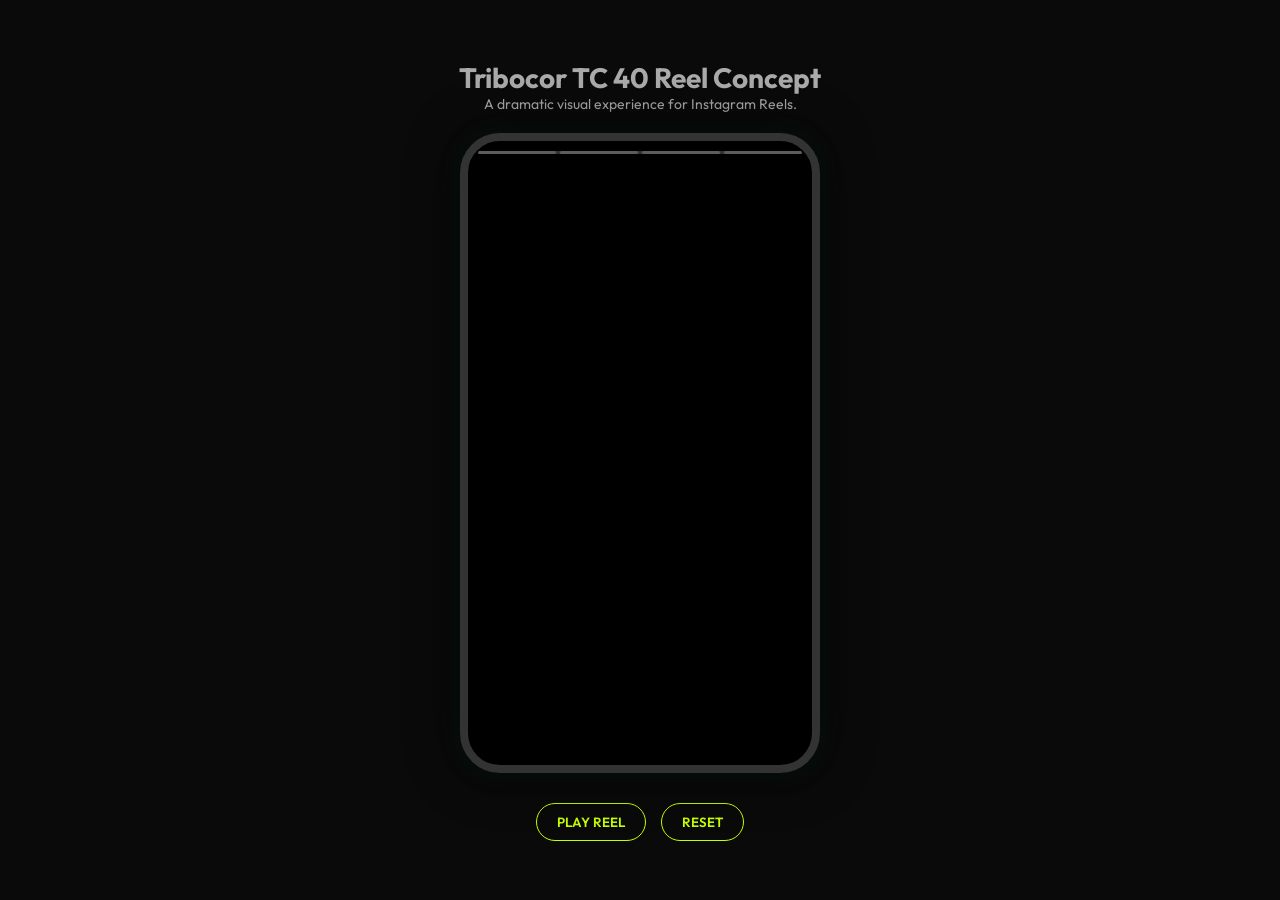
<file: reel_preview.html>
<!DOCTYPE html>
<html lang="en">
<head>
    <meta charset="UTF-8">
    <meta name="viewport" content="width=device-width, initial-scale=1.0">
    <title>Tribocor TC 40 Reel Preview</title>
    <link href="https://fonts.googleapis.com/css2?family=Outfit:wght@400;700;900&display=swap" rel="stylesheet">
    <style>
        :root {
            --primary: #004d40;
            --accent: #c6ff00;
            --bg: #0a0a0a;
            --text: #ffffff;
            --gray: #333333;
        }

        * {
            margin: 0;
            padding: 0;
            box-sizing: border-box;
            font-family: 'Outfit', sans-serif;
        }

        body {
            background-color: var(--bg);
            color: var(--text);
            display: flex;
            flex-direction: column;
            align-items: center;
            justify-content: center;
            min-height: 100vh;
            overflow: hidden;
        }

        .phone-container {
            width: 360px;
            height: 640px;
            background: #000;
            border-radius: 40px;
            border: 8px solid var(--gray);
            position: relative;
            box-shadow: 0 0 50px rgba(0,0,0,0.8), 0 0 20px rgba(0, 77, 64, 0.3);
            overflow: hidden;
            display: flex;
            flex-direction: column;
        }

        .scene {
            position: absolute;
            top: 0;
            left: 0;
            width: 100%;
            height: 100%;
            display: none;
            flex-direction: column;
            align-items: center;
            justify-content: center;
            text-align: center;
            padding: 40px;
        }

        .scene.active {
            display: flex;
            background-size: cover;
            background-position: center;
        }

        /* Shot 1: Rusty Chain */
        #shot1 {
            background: radial-gradient(circle, #222 0%, #000 100%);
            animation: cameraShake 0.1s infinite;
        }

        #shot1::before {
            content: '';
            position: absolute;
            width: 100%;
            height: 100%;
            background: url('https://www.transparenttextures.com/patterns/carbon-fibre.png');
            opacity: 0.2;
        }

        .dust {
            position: absolute;
            width: 100%;
            height: 100%;
            background: rgba(80, 50, 20, 0.3);
            mix-blend-mode: color-burn;
        }

        /* Shot 2: Spray */
        #shot2 {
            background: #111;
        }

        .spray-effect {
            position: absolute;
            width: 4px;
            height: 100px;
            background: linear-gradient(to top, var(--accent), transparent);
            filter: blur(2px);
            opacity: 0;
        }

        /* Shot 3: Smooth Chain */
        #shot3 {
            background: radial-gradient(circle, #001a14 0%, #000 100%);
        }

        .spinning-cog {
            width: 200px;
            height: 200px;
            border: 15px dashed #444;
            border-radius: 50%;
            animation: spin 1s linear infinite;
            display: flex;
            align-items: center;
            justify-content: center;
        }

        .spinning-cog::after {
            content: '';
            width: 140px;
            height: 140px;
            border: 5px solid #666;
            border-radius: 50%;
        }

        /* End Card */
        #endcard {
            background: linear-gradient(135deg, var(--primary) 0%, #000 100%);
        }

        .product-shot {
            width: 180px;
            height: 320px;
            background: linear-gradient(to bottom, #00332c, #001a14);
            border-radius: 10px;
            border: 1px solid rgba(255,255,255,0.1);
            box-shadow: 0 20px 40px rgba(0,0,0,0.5);
            margin-bottom: 30px;
            display: flex;
            align-items: center;
            justify-content: center;
            position: relative;
        }

        .product-shot span {
            font-size: 32px;
            font-weight: 900;
            color: var(--accent);
            text-shadow: 0 0 10px rgba(198, 255, 0, 0.5);
        }

        .text-overlay {
            font-size: 24px;
            font-weight: 700;
            line-height: 1.2;
            text-transform: uppercase;
            z-index: 10;
            opacity: 0;
            transform: translateY(20px);
            transition: all 0.5s ease;
        }

        .scene.active .text-overlay {
            opacity: 1;
            transform: translateY(0);
        }

        .logo-small {
            position: absolute;
            bottom: 20px;
            right: 20px;
            font-weight: 700;
            font-size: 14px;
            opacity: 0.8;
        }

        .tagline {
            font-size: 16px;
            letter-spacing: 4px;
            color: var(--accent);
            margin-top: 10px;
            text-transform: uppercase;
        }

        .cta-btn {
            background: var(--accent);
            color: #000;
            padding: 12px 24px;
            border-radius: 5px;
            font-weight: 700;
            margin-top: 20px;
            text-decoration: none;
            font-size: 14px;
            box-shadow: 0 0 20px rgba(198, 255, 0, 0.4);
        }

        @keyframes cameraShake {
            0% { transform: translate(0,0); }
            50% { transform: translate(1px, 1.5px); }
            100% { transform: translate(-1px, -1px); }
        }

        @keyframes spin {
            from { transform: rotate(0deg); }
            to { transform: rotate(360deg); }
        }

        .controls {
            margin-top: 30px;
            display: flex;
            gap: 15px;
        }

        button {
            background: transparent;
            border: 1px solid var(--accent);
            color: var(--accent);
            padding: 10px 20px;
            border-radius: 25px;
            cursor: pointer;
            font-weight: 600;
            transition: all 0.3s;
        }

        button:hover {
            background: var(--accent);
            color: #000;
        }

        .info {
            max-width: 400px;
            text-align: center;
            margin-bottom: 20px;
            color: #aaa;
            font-size: 14px;
        }

        .progress-bar {
            position: absolute;
            top: 10px;
            left: 10px;
            right: 10px;
            height: 3px;
            background: rgba(255,255,255,0.2);
            border-radius: 2px;
            display: flex;
            gap: 4px;
            z-index: 100;
        }

        .progress-step {
            flex: 1;
            background: rgba(255,255,255,0.2);
            border-radius: 2px;
            overflow: hidden;
        }

        .progress-fill {
            height: 100%;
            background: var(--accent);
            width: 0%;
        }

        .active-step .progress-fill {
            width: 100%;
            transition: width 3s linear;
        }
    </style>
</head>
<body>

    <div class="info">
        <h1>Tribocor TC 40 Reel Concept</h1>
        <p>A dramatic visual experience for Instagram Reels.</p>
    </div>

    <div class="phone-container" id="phone">
        <div class="progress-bar">
            <div class="progress-step"><div class="progress-fill"></div></div>
            <div class="progress-step"><div class="progress-fill"></div></div>
            <div class="progress-step"><div class="progress-fill"></div></div>
            <div class="progress-step"><div class="progress-fill"></div></div>
        </div>

        <!-- Shot 1 -->
        <div class="scene" id="shot1">
            <div class="dust"></div>
            <div class="text-overlay">Is your chain slowly killing your bike?</div>
        </div>

        <!-- Shot 2 -->
        <div class="scene" id="shot2">
            <div class="text-overlay">Green spray coats the chain in slow motion...</div>
            <div id="sprays"></div>
        </div>

        <!-- Shot 3 -->
        <div class="scene" id="shot3">
            <div class="spinning-cog"></div>
            <div class="text-overlay" style="margin-top: 30px;">Lasts up to 500 km per application</div>
        </div>

        <!-- End Card -->
        <div class="scene" id="endcard">
            <div class="product-shot">
                <span>TC 40</span>
            </div>
            <div class="text-overlay">TC 40 Chain Lube</div>
            <div class="tagline">Engineered to Perform</div>
            <div class="cta-btn">BUY NOW</div>
            <div class="logo-small">TRIBOCOR</div>
        </div>
    </div>

    <div class="controls">
        <button onclick="startReel()">PLAY REEL</button>
        <button onclick="resetReel()">RESET</button>
    </div>

    <script>
        const scenes = document.querySelectorAll('.scene');
        const progressFills = document.querySelectorAll('.progress-fill');
        const progressSteps = document.querySelectorAll('.progress-step');
        let currentScene = 0;
        let timer;

        function showScene(index) {
            scenes.forEach(s => s.classList.remove('active'));
            progressSteps.forEach(s => s.classList.remove('active-step'));
            
            if (index < scenes.length) {
                scenes[index].classList.add('active');
                progressSteps[index].classList.add('active-step');
                
                if (index === 1) createSpray();
                
                timer = setTimeout(() => {
                    showScene(index + 1);
                }, 3000);
            }
        }

        function createSpray() {
            const container = document.getElementById('sprays');
            container.innerHTML = '';
            for(let i=0; i<20; i++) {
                const s = document.createElement('div');
                s.className = 'spray-effect';
                s.style.left = Math.random()*100 + '%';
                s.style.top = Math.random()*100 + '%';
                s.style.transform = `rotate(${Math.random()*360}deg)`;
                s.style.animation = `sprayAnim 0.5s ease forward ${Math.random()}s`;
                container.appendChild(s);
            }
        }

        function startReel() {
            resetReel();
            showScene(0);
        }

        function resetReel() {
            clearTimeout(timer);
            scenes.forEach(s => s.classList.remove('active'));
            progressSteps.forEach(s => s.classList.remove('active-step'));
            currentScene = 0;
        }

        // Add spray animation dynamically
        const style = document.createElement('style');
        style.innerHTML = `
            @keyframes sprayAnim {
                0% { opacity: 0; transform: scale(0) translateY(0); }
                50% { opacity: 0.8; transform: scale(1.5) translateY(-20px); }
                100% { opacity: 0; transform: scale(2) translateY(-40px); }
            }
        `;
        document.head.appendChild(style);
    </script>
</body>
</html>
</file>
